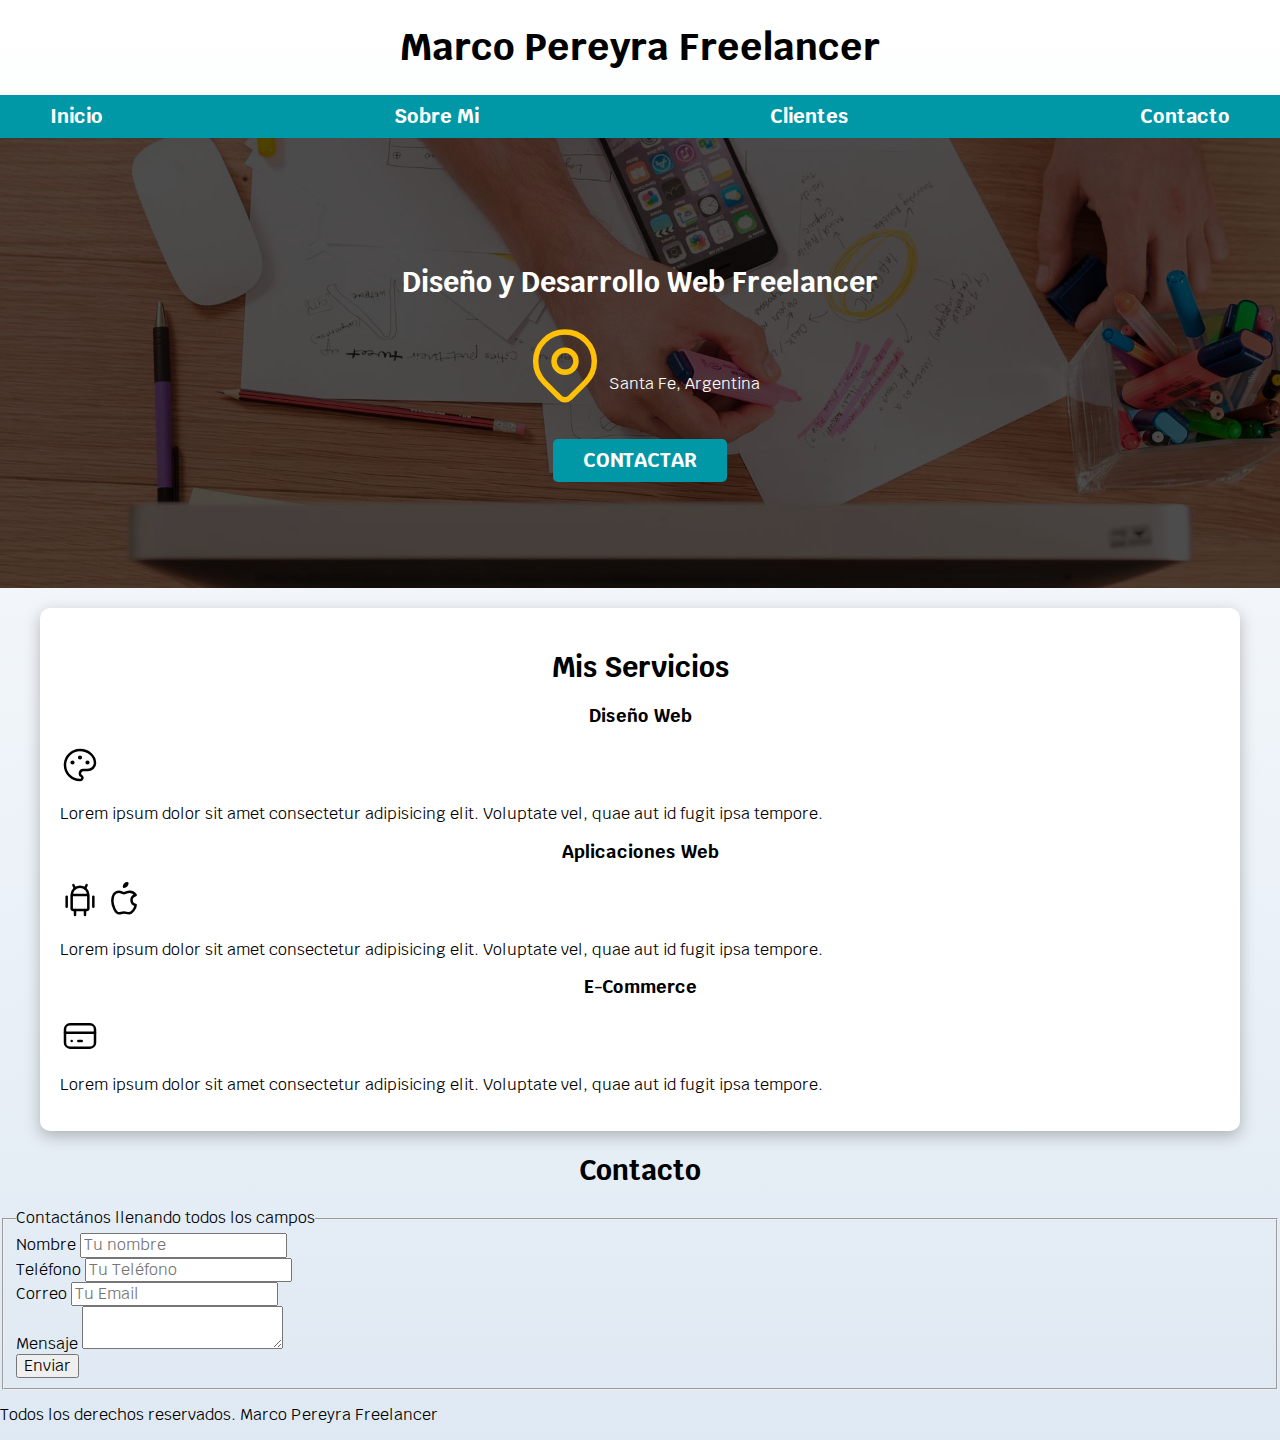
<file: index.html>
<!DOCTYPE html>
<html lang="en">
<head>
    <meta charset="UTF-8">
    <meta http-equiv="X-UA-Compatible" content="IE=edge">
    <meta name="viewport" content="width=device-width, initial-scale=1.0">
    <title>Diseño Freelancer</title>
    <link rel="preload" href="css/normalize.css" as="style"> <!-- para hacer mas rapida la carga -->
    <link rel="stylesheet" href="css/normalize.css">

    <link rel="preconnect" href="https://fonts.googleapis.com">
    <link rel="preconnect" href="https://fonts.gstatic.com" crossorigin>
    <link href="https://fonts.googleapis.com/css2?family=Krub:wght@400;700&display=swap" rel="stylesheet">    
    
    <link rel="preload" href="css/styles.css" as="style"> <!-- para hacer mas rapida la carga -->
    <link rel="stylesheet" href="css/styles.css">
</head>
<body>
    <header>
        <h1 class="titulo">Marco Pereyra 
            <span>Freelancer</span></h1>
    </header>

    <div class="nav-bg">
        <nav class="navegacion-principal contenedor">
            <a href="#">Inicio</a>
            <a href="#">Sobre Mi</a>
            <a href="#">Clientes</a>
            <a href="#">Contacto</a>
        </nav>
    </div>


    <section class="hero"> <!-- para ser mas ordenado, esta clase se va usar para manejar la imagen en css -->
        <div class="contenido-hero"> <!-- para ser mas ordenado, esta clase se va usar para manejar lo que CONTIENE la imagen -->
            <h2>Diseño y Desarrollo Web 
                <span>Freelancer</span></h2>
                <div class="ubicacion">
                    <svg xmlns="http://www.w3.org/2000/svg" class="icon icon-tabler icon-tabler-map-pin" width="88" height="88" viewBox="0 0 24 24" stroke-width="1.5" stroke="#FFC107" fill="none" stroke-linecap="round" stroke-linejoin="round">
                        <path stroke="none" d="M0 0h24v24H0z" fill="none"/>
                        <circle cx="12" cy="11" r="3" />
                        <path d="M17.657 16.657l-4.243 4.243a2 2 0 0 1 -2.827 0l-4.244 -4.243a8 8 0 1 1 11.314 0z" />
                    </svg>
                    <p>Santa Fe, Argentina</p>
                </div>
            <a class="boton" href="#">Contactar</a>
        </div>
    </section>

    <main class="contenedor sombra">
        <h2>Mis Servicios</h2>

        <section>
            <h3>Diseño Web</h3>
            <svg xmlns="http://www.w3.org/2000/svg" class="icon icon-tabler icon-tabler-palette" width="40" height="40" viewBox="0 0 24 24" stroke-width="1.5" stroke="#000000" fill="none" stroke-linecap="round" stroke-linejoin="round">
                <path stroke="none" d="M0 0h24v24H0z" fill="none"/>
                <path d="M12 21a9 9 0 1 1 0 -18a9 8 0 0 1 9 8a4.5 4 0 0 1 -4.5 4h-2.5a2 2 0 0 0 -1 3.75a1.3 1.3 0 0 1 -1 2.25" />
                <circle cx="7.5" cy="10.5" r=".5" fill="currentColor" />
                <circle cx="12" cy="7.5" r=".5" fill="currentColor" />
                <circle cx="16.5" cy="10.5" r=".5" fill="currentColor" />
            </svg>
            <p>Lorem ipsum dolor sit amet consectetur adipisicing elit. Voluptate vel, quae aut id fugit ipsa tempore.</p>
        </section>
        <section>
            <h3>Aplicaciones Web</h3>
            <svg xmlns="http://www.w3.org/2000/svg" class="icon icon-tabler icon-tabler-brand-android" width="40" height="40" viewBox="0 0 24 24" stroke-width="1.5" stroke="#000000" fill="none" stroke-linecap="round" stroke-linejoin="round">
                <path stroke="none" d="M0 0h24v24H0z" fill="none"/>
                <line x1="4" y1="10" x2="4" y2="16" />
                <line x1="20" y1="10" x2="20" y2="16" />
                <path d="M7 9h10v8a1 1 0 0 1 -1 1h-8a1 1 0 0 1 -1 -1v-8a5 5 0 0 1 10 0" />
                <line x1="8" y1="3" x2="9" y2="5" />
                <line x1="16" y1="3" x2="15" y2="5" />
                <line x1="9" y1="18" x2="9" y2="21" />
                <line x1="15" y1="18" x2="15" y2="21" />
            </svg>            
            <svg xmlns="http://www.w3.org/2000/svg" class="icon icon-tabler icon-tabler-brand-apple" width="40" height="40" viewBox="0 0 24 24" stroke-width="1.5" stroke="#000000" fill="none" stroke-linecap="round" stroke-linejoin="round">
                <path stroke="none" d="M0 0h24v24H0z" fill="none"/>
                <path d="M9 7c-3 0 -4 3 -4 5.5c0 3 2 7.5 4 7.5c1.088 -.046 1.679 -.5 3 -.5c1.312 0 1.5 .5 3 .5s4 -3 4 -5c-.028 -.01 -2.472 -.403 -2.5 -3c-.019 -2.17 2.416 -2.954 2.5 -3c-1.023 -1.492 -2.951 -1.963 -3.5 -2c-1.433 -.111 -2.83 1 -3.5 1c-.68 0 -1.9 -1 -3 -1z" />
                <path d="M12 4a2 2 0 0 0 2 -2a2 2 0 0 0 -2 2" />
            </svg>
            <p>Lorem ipsum dolor sit amet consectetur adipisicing elit. Voluptate vel, quae aut id fugit ipsa tempore.</p>
        </section>
        <section>
            <h3>E-Commerce</h3>
            <svg xmlns="http://www.w3.org/2000/svg" class="icon icon-tabler icon-tabler-credit-card" width="40" height="40" viewBox="0 0 24 24" stroke-width="1.5" stroke="#000000" fill="none" stroke-linecap="round" stroke-linejoin="round">
                <path stroke="none" d="M0 0h24v24H0z" fill="none"/>
                <rect x="3" y="5" width="18" height="14" rx="3" />
                <line x1="3" y1="10" x2="21" y2="10" />
                <line x1="7" y1="15" x2="7.01" y2="15" />
                <line x1="11" y1="15" x2="13" y2="15" />
            </svg>
            <p>Lorem ipsum dolor sit amet consectetur adipisicing elit. Voluptate vel, quae aut id fugit ipsa tempore.</p>
        </section>
    </main>
    <section>
        <h2>Contacto</h2>
        <form>
            <fieldset>
                <legend>Contactános llenando todos los campos</legend>
                <div>
                    <label">Nombre</label>
                    <input type="text" placeholder="Tu nombre">
                </div>
                <div>
                    <label">Teléfono</label>
                    <input type="tel" placeholder="Tu Teléfono">
                </div>
                <div>
                    <label">Correo</label>
                    <input type="email" placeholder="Tu Email">
                </div>
                <div>
                    <label">Mensaje</label>
                    <textarea></textarea>
                </div>
                <div>
                    <input type="submit" value="Enviar">
                </div>
            </fieldset>
        </form>
    </section>
    <footer>
        <p>Todos los derechos reservados. Marco Pereyra Freelancer</p>
    </footer>
</body>
</html>
</file>
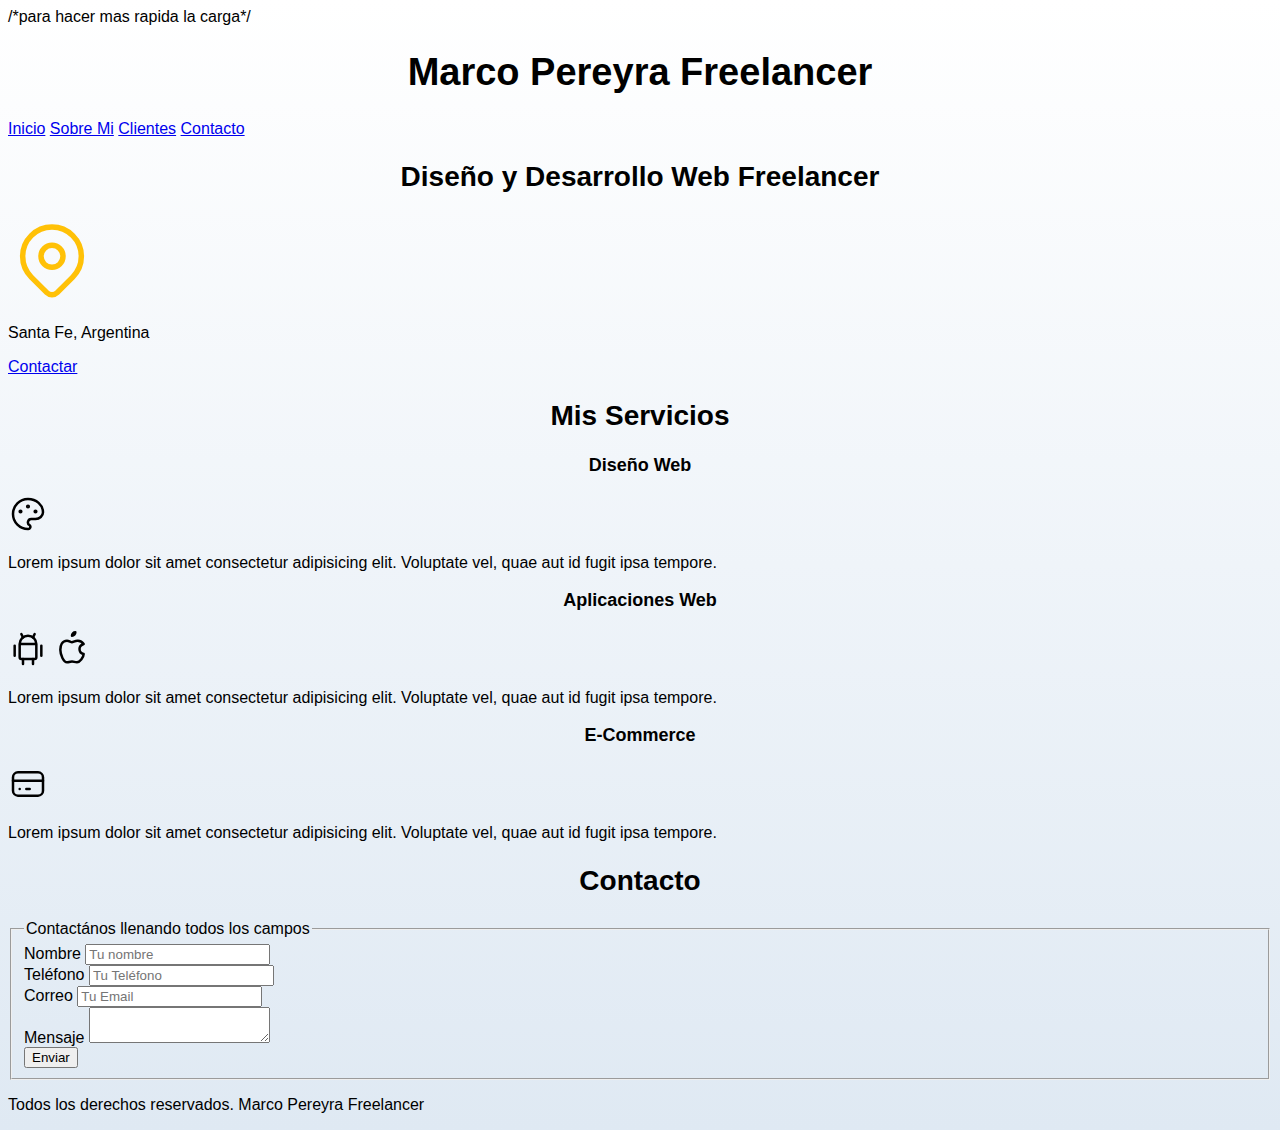
<file: nosotros.html>
<!DOCTYPE html>
<html lang="en">
<head>
    <meta charset="UTF-8">
    <meta http-equiv="X-UA-Compatible" content="IE=edge">
    <meta name="viewport" content="width=device-width, initial-scale=1.0">
    <title>Diseño Freelancer</title>
    <link rel="preload" href="css/styles.css" as="style"> /*para hacer mas rapida la carga*/
    <link rel="stylesheet" href="css/styles.css">
</head>
<body>
    <header>
        <h1>Marco Pereyra Freelancer</h1>
    </header>

    <nav>
        <a href="#">Inicio</a>
        <a href="#">Sobre Mi</a>
        <a href="#">Clientes</a>
        <a href="#">Contacto</a>
    </nav>

    <section>
        <h2>Diseño y Desarrollo Web Freelancer</h2>
        <svg xmlns="http://www.w3.org/2000/svg" class="icon icon-tabler icon-tabler-map-pin" width="88" height="88" viewBox="0 0 24 24" stroke-width="1.5" stroke="#FFC107" fill="none" stroke-linecap="round" stroke-linejoin="round">
            <path stroke="none" d="M0 0h24v24H0z" fill="none"/>
            <circle cx="12" cy="11" r="3" />
            <path d="M17.657 16.657l-4.243 4.243a2 2 0 0 1 -2.827 0l-4.244 -4.243a8 8 0 1 1 11.314 0z" />
        </svg>
        <p>Santa Fe, Argentina</p>

        <a href="#">Contactar</a>
        </section>

    <main>
        <h2>Mis Servicios</h2>

        <section>
            <h3>Diseño Web</h3>
            <svg xmlns="http://www.w3.org/2000/svg" class="icon icon-tabler icon-tabler-palette" width="40" height="40" viewBox="0 0 24 24" stroke-width="1.5" stroke="#000000" fill="none" stroke-linecap="round" stroke-linejoin="round">
                <path stroke="none" d="M0 0h24v24H0z" fill="none"/>
                <path d="M12 21a9 9 0 1 1 0 -18a9 8 0 0 1 9 8a4.5 4 0 0 1 -4.5 4h-2.5a2 2 0 0 0 -1 3.75a1.3 1.3 0 0 1 -1 2.25" />
                <circle cx="7.5" cy="10.5" r=".5" fill="currentColor" />
                <circle cx="12" cy="7.5" r=".5" fill="currentColor" />
                <circle cx="16.5" cy="10.5" r=".5" fill="currentColor" />
            </svg>
            <p>Lorem ipsum dolor sit amet consectetur adipisicing elit. Voluptate vel, quae aut id fugit ipsa tempore.</p>
        </section>
        <section>
            <h3>Aplicaciones Web</h3>
            <svg xmlns="http://www.w3.org/2000/svg" class="icon icon-tabler icon-tabler-brand-android" width="40" height="40" viewBox="0 0 24 24" stroke-width="1.5" stroke="#000000" fill="none" stroke-linecap="round" stroke-linejoin="round">
                <path stroke="none" d="M0 0h24v24H0z" fill="none"/>
                <line x1="4" y1="10" x2="4" y2="16" />
                <line x1="20" y1="10" x2="20" y2="16" />
                <path d="M7 9h10v8a1 1 0 0 1 -1 1h-8a1 1 0 0 1 -1 -1v-8a5 5 0 0 1 10 0" />
                <line x1="8" y1="3" x2="9" y2="5" />
                <line x1="16" y1="3" x2="15" y2="5" />
                <line x1="9" y1="18" x2="9" y2="21" />
                <line x1="15" y1="18" x2="15" y2="21" />
            </svg>            
            <svg xmlns="http://www.w3.org/2000/svg" class="icon icon-tabler icon-tabler-brand-apple" width="40" height="40" viewBox="0 0 24 24" stroke-width="1.5" stroke="#000000" fill="none" stroke-linecap="round" stroke-linejoin="round">
                <path stroke="none" d="M0 0h24v24H0z" fill="none"/>
                <path d="M9 7c-3 0 -4 3 -4 5.5c0 3 2 7.5 4 7.5c1.088 -.046 1.679 -.5 3 -.5c1.312 0 1.5 .5 3 .5s4 -3 4 -5c-.028 -.01 -2.472 -.403 -2.5 -3c-.019 -2.17 2.416 -2.954 2.5 -3c-1.023 -1.492 -2.951 -1.963 -3.5 -2c-1.433 -.111 -2.83 1 -3.5 1c-.68 0 -1.9 -1 -3 -1z" />
                <path d="M12 4a2 2 0 0 0 2 -2a2 2 0 0 0 -2 2" />
            </svg>
            <p>Lorem ipsum dolor sit amet consectetur adipisicing elit. Voluptate vel, quae aut id fugit ipsa tempore.</p>
        </section>
        <section>
            <h3>E-Commerce</h3>
            <svg xmlns="http://www.w3.org/2000/svg" class="icon icon-tabler icon-tabler-credit-card" width="40" height="40" viewBox="0 0 24 24" stroke-width="1.5" stroke="#000000" fill="none" stroke-linecap="round" stroke-linejoin="round">
                <path stroke="none" d="M0 0h24v24H0z" fill="none"/>
                <rect x="3" y="5" width="18" height="14" rx="3" />
                <line x1="3" y1="10" x2="21" y2="10" />
                <line x1="7" y1="15" x2="7.01" y2="15" />
                <line x1="11" y1="15" x2="13" y2="15" />
            </svg>
            <p>Lorem ipsum dolor sit amet consectetur adipisicing elit. Voluptate vel, quae aut id fugit ipsa tempore.</p>
        </section>
</main>
    <section>
        <h2>Contacto</h2>
        <form>
            <fieldset>
                <legend>Contactános llenando todos los campos</legend>
                <div>
                    <label">Nombre</label>
                    <input type="text" placeholder="Tu nombre">
                </div>
                <div>
                    <label">Teléfono</label>
                    <input type="tel" placeholder="Tu Teléfono">
                </div>
                <div>
                    <label">Correo</label>
                    <input type="email" placeholder="Tu Email">
                </div>
                <div>
                    <label">Mensaje</label>
                    <textarea></textarea>
                </div>
                <div>
                    <input type="submit" value="Enviar">
                </div>
            </fieldset>
        </form>
    </section>
    <footer>
        <p>Todos los derechos reservados. Marco Pereyra Freelancer</p>
    </footer>
</body>
</html>
</file>
<file: css/styles.css>
/* CTRL+K Y DPUES C PARA COMENTAR */
/*CAMBIO DE LA NUEVA RAMA*/
:root { /* PARA DEFINIR CUSTOM PROPERTY */
    --blanco: #ffffff;
    --oscuro: #212121;
    --primario: #FFC187; /* rgba(255,193,7,1): */
    --secundario: #0097a7;
    --gris: #757575;
    --grisClaro: #DFE9F3;
}

html {
    font-size: 62.5%;
    box-sizing: border-box; /* Para hacer box model. Esto junto a *, *:before, *:after {...} permiten definir un box de 450px por ej, agregar padding o margenes y que se mantenga en 450px*/
}

*, *:before, *:after {
    box-sizing: inherit;
}

body {
    font-size: 16px; /* 1rem = 10px */
    font-family: 'Krub', sans-serif;
    background-image: linear-gradient(to top, var(--grisClaro) 0%, var(--blanco));
}

h1 {
    font-size: 3.8rem;
}
h2 {
    font-size: 2.8rem;
}
h3 {
    font-size: 1.8rem;
}

h1,h2,h3 {
    text-align: center;
    /* color: var(--primario);*/ 
    /* text-transform: uppercase; */    
}

.titulo { 
    text-align: center;
}
/*
.titulo span { 
    font-size: 2rem;
}*/

.contenedor { /* trabajar con clases permite reutilizar mejor el codigo */
    max-width: 120rem; /*se pone max-width para que trabaje bien el responsive*/
    /*margin-top: 0;*/
    /* margin-right: auto;  auto derecha e izquierda permite centrar */
    /* margin-bottom: 0;*/
    /* margin-left: auto;  auto derecha e izquierda permite centrar */
    margin: 0 auto; /*0 auto; /*top right bottom left. 0 auto ya lo repite para todo bottom y left */
}

.boton {
    background-color: var(--secundario);
    color: var(--blanco);
    padding: 1rem 3rem;
    margin-top: 3rem;
    font-size: 2rem;
    text-decoration: none;
    text-transform: uppercase;
    font-weight: bold;
    border-radius: .5rem;
    width: 90%;
    text-align: center;
}

.boton:active { /*hecho por marco*/
    background-color: var(--gris);
}

@media (min-width: 768px) {
    .boton{
        width: auto;
    }
}

.sombra {
    /*-webkit-box-shadow: 0px 5px 15px 0px rgba(112,112,112,0.48); no necesario para navegadores nuevos
    -moz-box-shadow: 0px 5px 15px 0px rgba(112,112,112,0.48); no necesario para navegadores nuevos */
    box-shadow: 0px 5px 15px 0px rgba(112,112,112,0.48);
    background-color: var(--blanco);
    padding: 2rem;
    border-radius: 1rem;
}

.nav-bg {
    background-color: var(--secundario);
}

.navegacion-principal {
    display: flex;
    /*flex-direction: column;*/
    flex-direction: column;
    align-items: center; /*para alinear el menu vertical*/
}

@media (min-width: 768px) { /* mq + TAB para crear media querie*/
    .navegacion-principal {
        flex-direction: row;
        justify-content: space-between;
    }
}
/* 768px 1440px 1400px*/
.navegacion-principal a {
    display: block;    /*display: block; y text-align: center; es equivalente a align-items: center; -> puedo comentar uno u otro. PROBAR*/
    text-align: center;
    color: var(--blanco);
    text-decoration: none;
    font-size: 2rem;
    font-weight: 700;
    padding: 1rem;
    /* background-color: var(--primario);*/
    /*display: block; inline grid flex*/
}

.navegacion-principal a:hover { /*:visited :focus*/
    color: var(--oscuro);
    background-color: var(--primario);
}

.hero {
    background-image: url(../img/hero.jpg);
    background-repeat: no-repeat;
    background-size: cover;
    height: 450px;
    position: relative;
    margin-bottom: 2rem;
}

.contenido-hero {
    position: absolute; /*el padre (.hero) siempre tiene q tener pos relativa, y lo contenido es absoluta para poder ubicarlo como queramos*/
    background-color: rgba(0,0,0,.7);
    /* background-color: rgb(0 0 0 / 70% ); sintaxis mas nueva no soportada capaz por todo navegadores*/ 
    width: 100%; /*para que ocupe toda la imagen*/
    height: 100%; /*equivalente a definit top bottom left right
    /*CODIGO PARA ALINEAR EN EL CENTRO EN CUALQUIER CODIGO:*/
    display: flex; /*coloca texto, imagenes y contenido de izquierda a derecha*/ 
    flex-direction: column; /*ahora se pasa de row a column*/
    align-items: center; /*alinea horizontalmente. En modo row es al reves*/
    justify-content: center; /*alinea verticalmente. En modo row es al reves*/
}

.contenido-hero h2, .contenido-hero p {
    color: var(--blanco);
}

.contenido-hero .ubicacion {
    display: flex;
    align-items: flex-end;
}
</file>
